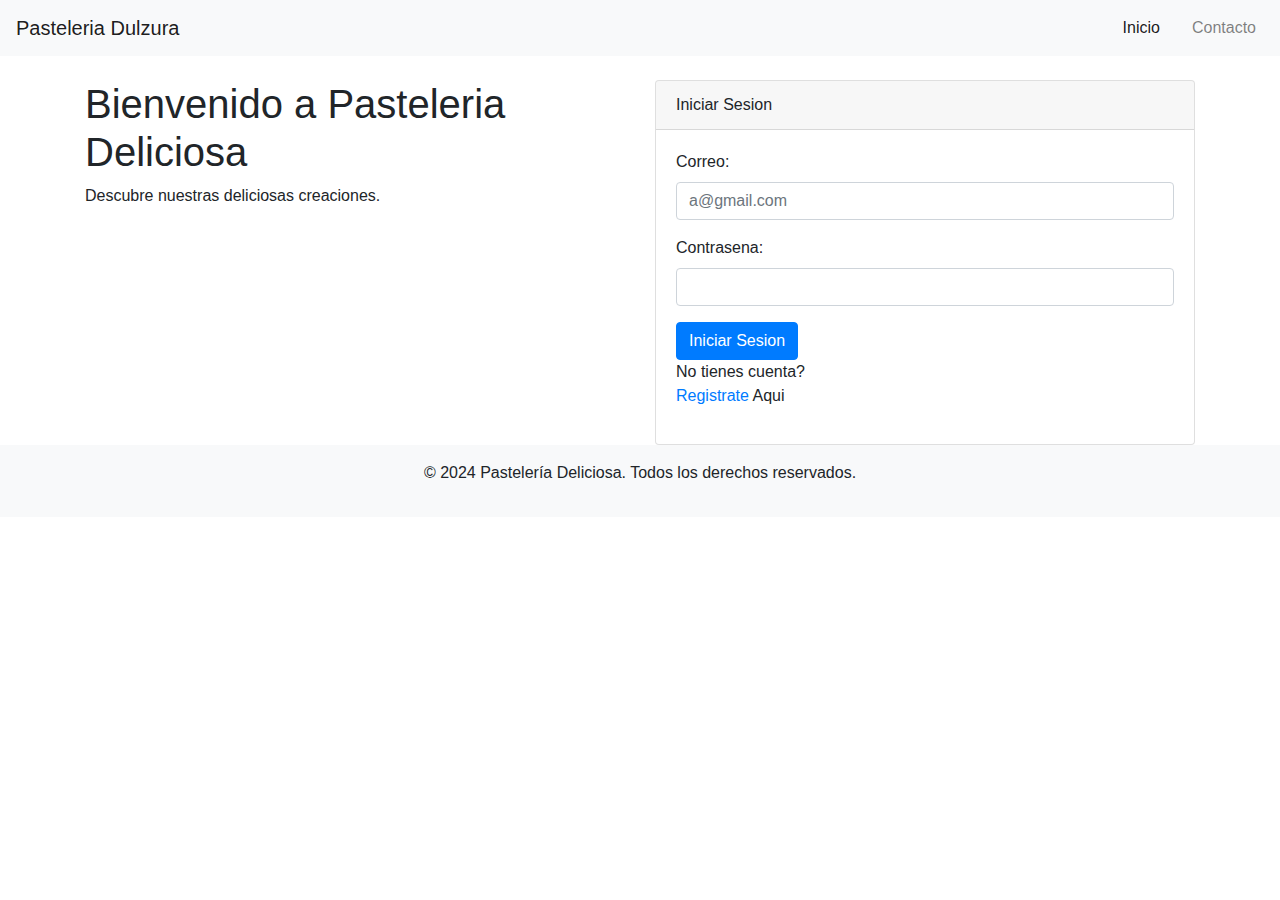
<file: target/Tienda-1.0/index.html>
<!DOCTYPE html>
<html lang="es">
    <head>
        <meta charset="UTF-8">
        <meta name="viewport" content="width=device-width, initial-scale=1, shrink-to-fit=no">
        <title>Pasteleria Dulzura</title>
        <!-- Agregar enlaces a los estilos de Bootstrap -->
        <script type="text/javascript" src="JavaScript/validateForm.js"></script>
        <link rel="stylesheet" href="https://stackpath.bootstrapcdn.com/bootstrap/4.3.1/css/bootstrap.min.css">
    </head>
    <body>

        <!-- Barra de navegación -->
        <nav class="navbar navbar-expand-lg navbar-light bg-light">
            <a class="navbar-brand" href="#">Pasteleria Dulzura</a>
            <button class="navbar-toggler" type="button" data-toggle="collapse" data-target="#navbarNav" aria-controls="navbarNav" aria-expanded="false" aria-label="Toggle navigation">
                <span class="navbar-toggler-icon"></span>
            </button>
            <div class="collapse navbar-collapse" id="navbarNav">

                <ul class="navbar-nav ml-auto">
                    <li class="nav-item active">
                        <a class="nav-link" href="../index.html">Inicio</a>
                    </li>
                    <li class="nav-item">
                        <a class="nav-link" href="#"></a>
                    </li>
                    <li class="nav-item">
                        <a class="nav-link" href="#">Contacto</a>
                    </li>

                </ul>
            </div>
        </nav>

        <!-- Contenido principal -->
        <!-- Contenido principal -->
        <div class="container mt-4">
            <!-- Formulario de inicio de sesión -->
            <div class="row">
                <div class="col-md-6">
                    <h1>Bienvenido a Pasteleria Deliciosa</h1>
                    <p>Descubre nuestras deliciosas creaciones.</p>
                </div>
                <div class="col-md-6">
                    <div class="card">
                        <div class="card-header">Iniciar Sesion</div>
                        <div class="card-body">
                            <form action="Session" method="POST" id="formSession" onsubmit="return validar(this)">
                                <div class="form-group">
                                    <label for="username">Correo: </label>
                                    <input class="form-control" type="email" id="emailUser" name="emailUser" placeholder="a@gmail.com" pattern="[a-zA-Z0-9._%+-]+@[a-zA-Z0-9.-]+\.[a-zA-Z]{2,}">
                                </div>
                                <div class="form-group">
                                    <label for="password">Contrasena:</label>
                                    <input type="password" class="form-control" id="passwordUser" name="passwordUser" onkeypress="return sololetras()(event)" required>
                                </div>
                                <button type="submit" class="btn btn-primary">Iniciar Sesion</button>
                            </form>
                            <p class="link">No tienes cuenta?<br>
                                <a href="pages/createUser.jsp">Registrate</a> Aqui</p>
                        </div>
                    </div>
                </div>
            </div>
        </div>
        <!-- Pie de página -->
        <footer class="bg-light text-center py-3">
            <p>&copy; 2024 Pastelería Deliciosa. Todos los derechos reservados.</p>
        </footer>
        <!-- Agregar enlaces a los scripts de Bootstrap y jQuery (es necesario para el funcionamiento de algunos componentes de Bootstrap) -->
        <script src="https://code.jquery.com/jquery-3.3.1.slim.min.js"></script>
        <script src="https://cdnjs.cloudflare.com/ajax/libs/popper.js/1.14.7/umd/popper.min.js"></script>
        <script src="https://stackpath.bootstrapcdn.com/bootstrap/4.3.1/js/bootstrap.min.js"></script>

    </body>
</html>
</file>
